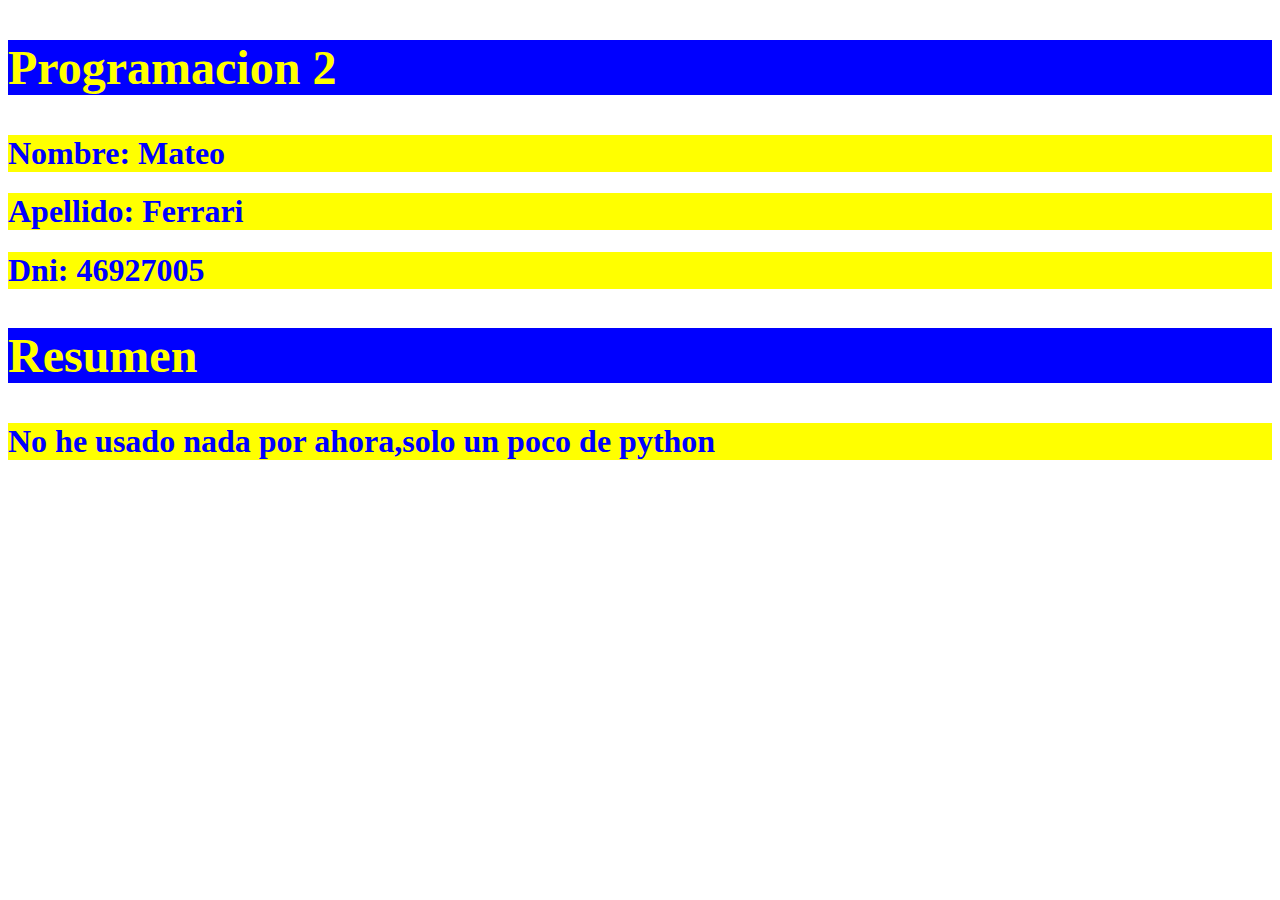
<file: proyecto/index.html>
<!DOCTYPE html>
<html lang="en">
<head>
    <link rel="stylesheet" href="css\style.css">
    <meta charset="UTF-8">
    <meta http-equiv="X-UA-Compatible" content="IE=edge">
    <meta name="viewport" content="width=device-width, initial-scale=1.0">
    <title>Document</title>
</head>
<body>
<h2>Programacion 2</h2>
<h1>Nombre: Mateo</h1>   
<h1>Apellido: Ferrari</h1> 
<h1>Dni: 46927005</h1>
<h2>Resumen</h2>  
<h1>No he usado nada por ahora,solo un poco de python</h1>
</body>
</html>
<script src="js\fn.js"></script>
</file>
